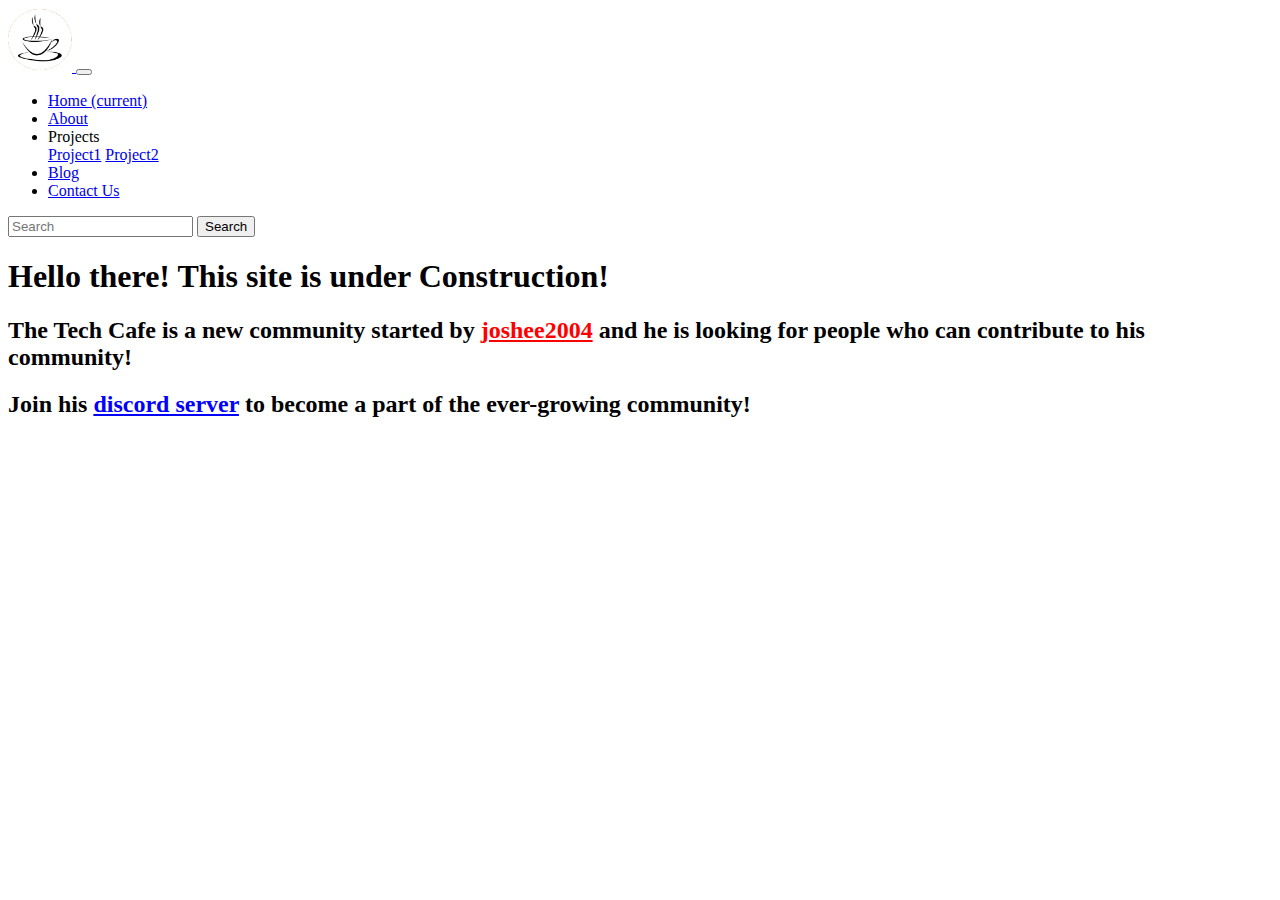
<file: index.html>
<!DOCTYPE html>
<html lang="en">
<head>
    <meta charset="UTF-8">
    <meta name="viewport"
    content="width=device-width, initial-scale=1.0">
    <link href="/style.css" rel="stylesheet">
    <link href="https://cdn.jsdelivr.net/npm/bootstrap@5.3.0-alpha3/dist/css/bootstrap.min.css"
    rel="stylesheet"
    integrity="sha384-KK94CHFLLe+nY2dmCWGMq91rCGa5gtU4mk92HdvYe+M/SXH301p5ILy+dN9+nJOZ"
    crossorigin="anonymous">
    <script src="https://cdn.jsdelivr.net/npm/bootstrap@5.3.0-alpha3/dist/js/bootstrap.bundle.min.js"
    integrity="sha384-ENjdO4Dr2bkBIFxQpeoTz1HIcje39Wm4jDKdf19U8gI4ddQ3GYNS7NTKfAdVQSZe"
    crossorigin="anonymous"></script>
    <title>The Tech Cafe</title>
</head>
<body>
    <nav class="navbar navbar-expand-sm navbar-dark bg-dark">
        <div class="container">
            <a class="navbar-brand" href="/index.html">
                <img class="product-logo"
                src="/assets/logo.png"
                alt="logo">
            </a>
            <button class="navbar-toggler d-lg-none"
            type="button"
            data-bs-toggle="collapse"
            data-bs-target="#collapsibleNavId"
            aria-controls="collapsibleNavId"
            aria-expanded="false"
            aria-label="Toggle navigation">
                <span class="navbar-toggler-icon"></span>
            </button>
            <div class="collapse navbar-collapse"
            id="collapsibleNavId">
                <ul class="navbar-nav me-auto mt-2 mt-lg-0">
                    <li class="nav-item">
                        <a class="nav-link active" href="/index.html"
                        aria-current="page">Home
                        <span class="visually-hidden">(current)</span></a>
                    </li>
                    <li class="nav-item">
                        <a class="nav-link" href="/pages/about.html">About</a>
                    </li>
                    <li class="nav-item dropdown">
                        <a class="nav-link dropdown-toggle"
                        id="dropdownId"
                        data-bs-toggle="dropdown"
                        aria-haspopup="true"
                        aria-expanded="false">Projects</a>
                        <div class="dropdown-menu"
                        aria-labelledby="dropdownId">
                            <a class="dropdown-item" href="#">Project1</a>
                            <a class="dropdown-item" href="#">Project2</a>
                        </div>
                    </li>
                    <li class="nav-item">
                        <a class="nav-link" href="/pages/blog.html">Blog</a>
                    </li>
                    <li class="nav-item">
                        <a class="nav-link" href="/pages/contact.html">Contact Us</a>
                    </li>
                </ul>
                <form class="d-flex my-2 my-lg-0">
                    <input class="form-control me-sm-2"
                    type="text"
                    placeholder="Search">
                    <button class="btn btn-outline-success my-2 my-sm-0"
                    type="submit">Search</button>
                </form>
            </div>
        </div>
    </nav>
    <main>
        <h1>Hello there! This site is under Construction!</h1>
        <h2>The Tech Cafe is a new community started by <a style="color: red" href="https://github.com/joshee2004">joshee2004</a> and he is looking for people who can contribute to his community!</h2>
        <h2> Join his <a style="color: blue" href="https://dsc.gg/the-tech-cafe">discord server</a> to become a part of the ever-growing community!</h1>
    </main>
</body>
</html>
</file>
<file: style.css>
.product-logo {
    max-width: 4rem;
}
</file>
